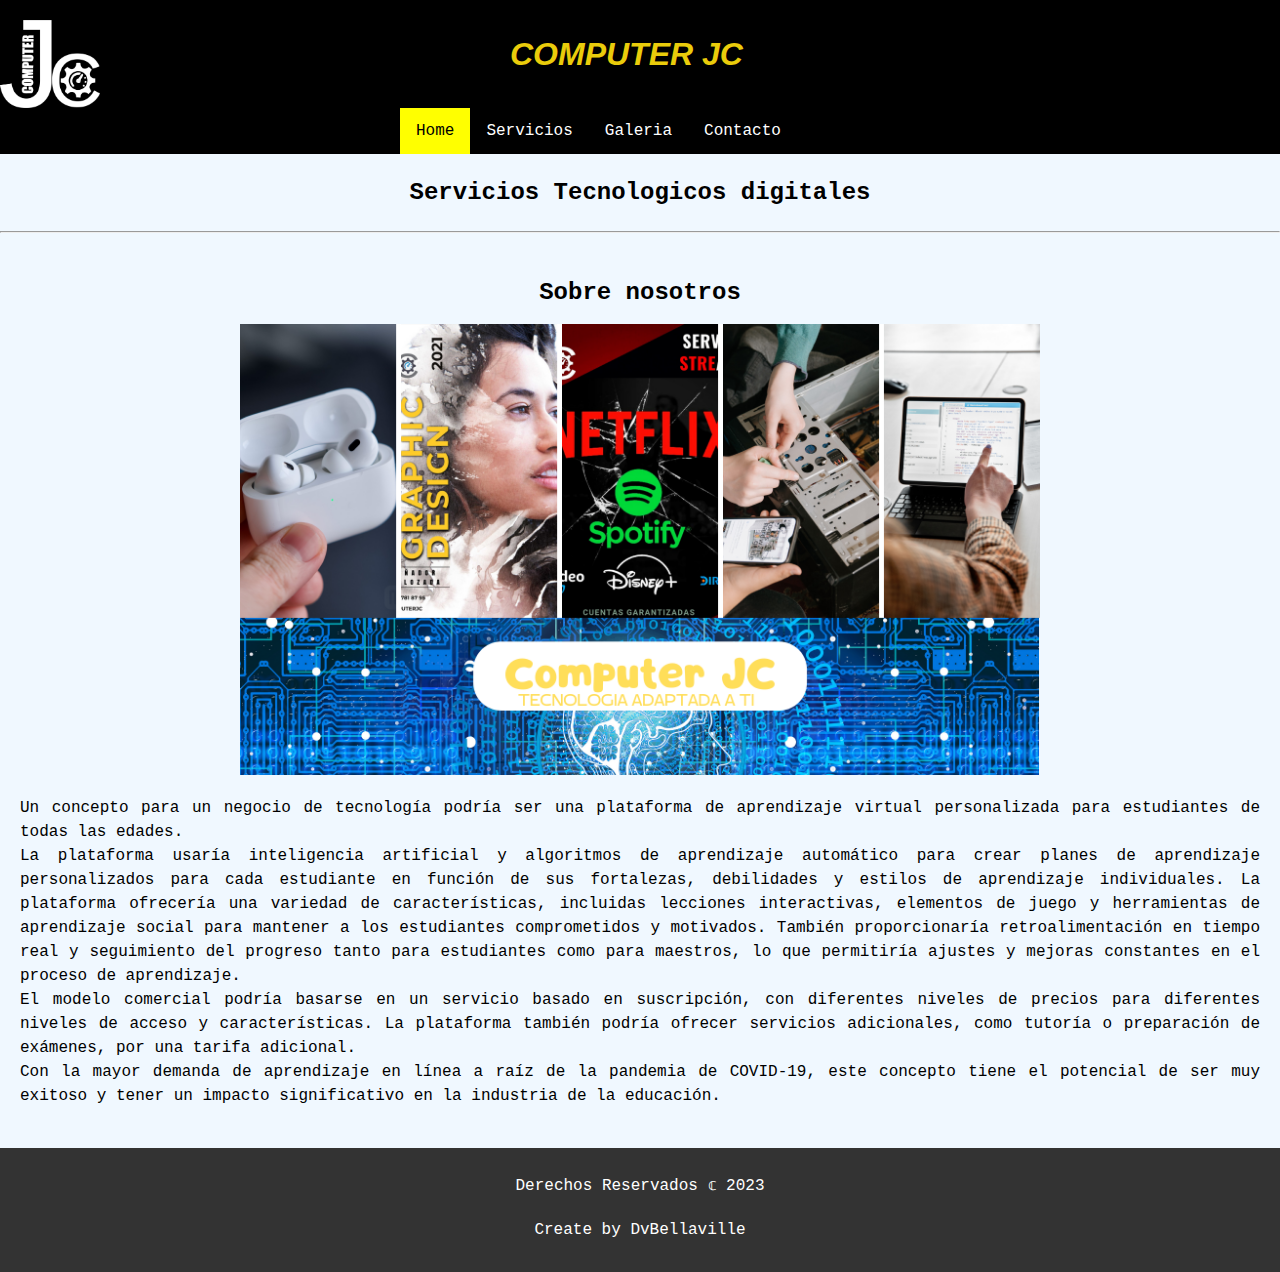
<file: index.html>
<!DOCTYPE html>
<html lang="Es-es">
<head>
    <meta charset="UTF-8">
    <meta name="viewport" content="width=device-width, initial-scale=1.0">
    <link rel="shortcut icon" href="assets/img/icono CJC.ico" type="image/x-icon">
    <link rel="stylesheet" href="style.css" type="text/css">
    <title>Computer JC</title>
    <style>
        h2 {
            font-size: 24px;
            margin: 0;
            padding: 0;
        }

        .container {
            max-width: 100%;
            margin: 0 auto;
            padding: 20px;
        }

        p {
            font-size: 16px;
            line-height: 1.5;
            margin-bottom: 20px;
        }
        .article {
            float: left;
            width: 70%;
            background-color: #FFF;
            padding: 10px;
            margin: 10px;
            border: 1px solid #CCC;
        }

        .footer {
            background-color: #333;
            color: #FFF;
            padding: 10px;
            text-align: center;
            clear: both;
        }
        
    </style>
</head>
<body>
    <header>
        <div class="logo">
        <img  src="assets/img/Logo.jpeg" alt="Computer Jc" width="100px" class="logoi">
        <h1>COMPUTER JC</h1>
        </div>
        <nav>
            <ul>
            <li><a class="active" href="Index.html">Home</a></li>
            <li><a href="Servicios.html">Servicios</a></li>
            <li><a href="Galeria.html">Galeria</a></li>
            <li><a href="Contacto.html">Contacto</a></li>
            </ul>
        </nav>
    </header>
    <h2 style="text-align: center; margin: 15px; padding: 10px 10px 10px 10px;">
        Servicios Tecnologicos digitales
    </h2>
    <hr>
    <article class="container">
        
        <br>
        <div  style="text-align: center;">
            <h2>Sobre nosotros</h2>
            <br>
            <img src="assets/img/portada jc.png" alt="Principal servicios Star+" width="800px">
        </div>
        <p style="text-align: justify;">
            Un concepto para un negocio de tecnología podría ser una plataforma de aprendizaje virtual 
            personalizada para estudiantes de todas las edades. <br>
            La plataforma usaría inteligencia artificial 
            y algoritmos de aprendizaje automático para crear planes de aprendizaje personalizados para cada 
            estudiante en función de sus fortalezas, debilidades y estilos de aprendizaje individuales.
            La plataforma ofrecería una variedad de características, incluidas lecciones interactivas, elementos 
            de juego y herramientas de aprendizaje social para mantener a los estudiantes comprometidos 
            y motivados. También proporcionaría retroalimentación en tiempo real y seguimiento del 
            progreso tanto para estudiantes como para maestros, lo que permitiría ajustes y mejoras 
            constantes en el proceso de aprendizaje. <br>
            El modelo comercial podría basarse en un servicio basado en suscripción, con diferentes 
            niveles de precios para diferentes niveles de acceso y características. La plataforma 
            también podría ofrecer servicios adicionales, como tutoría o preparación de exámenes, por 
            una tarifa adicional. <br> Con la mayor demanda de aprendizaje en línea a raíz de la pandemia de COVID-19, este concepto tiene 
            el potencial de ser muy exitoso y tener un impacto significativo en la industria de la educación.   
        </p>
    </article>
    <footer class="footer">
        <p>Derechos Reservados &copf; 2023</p>
        <p>Create by DvBellaville</p>
    </footer>
</body>
</html>
</file>
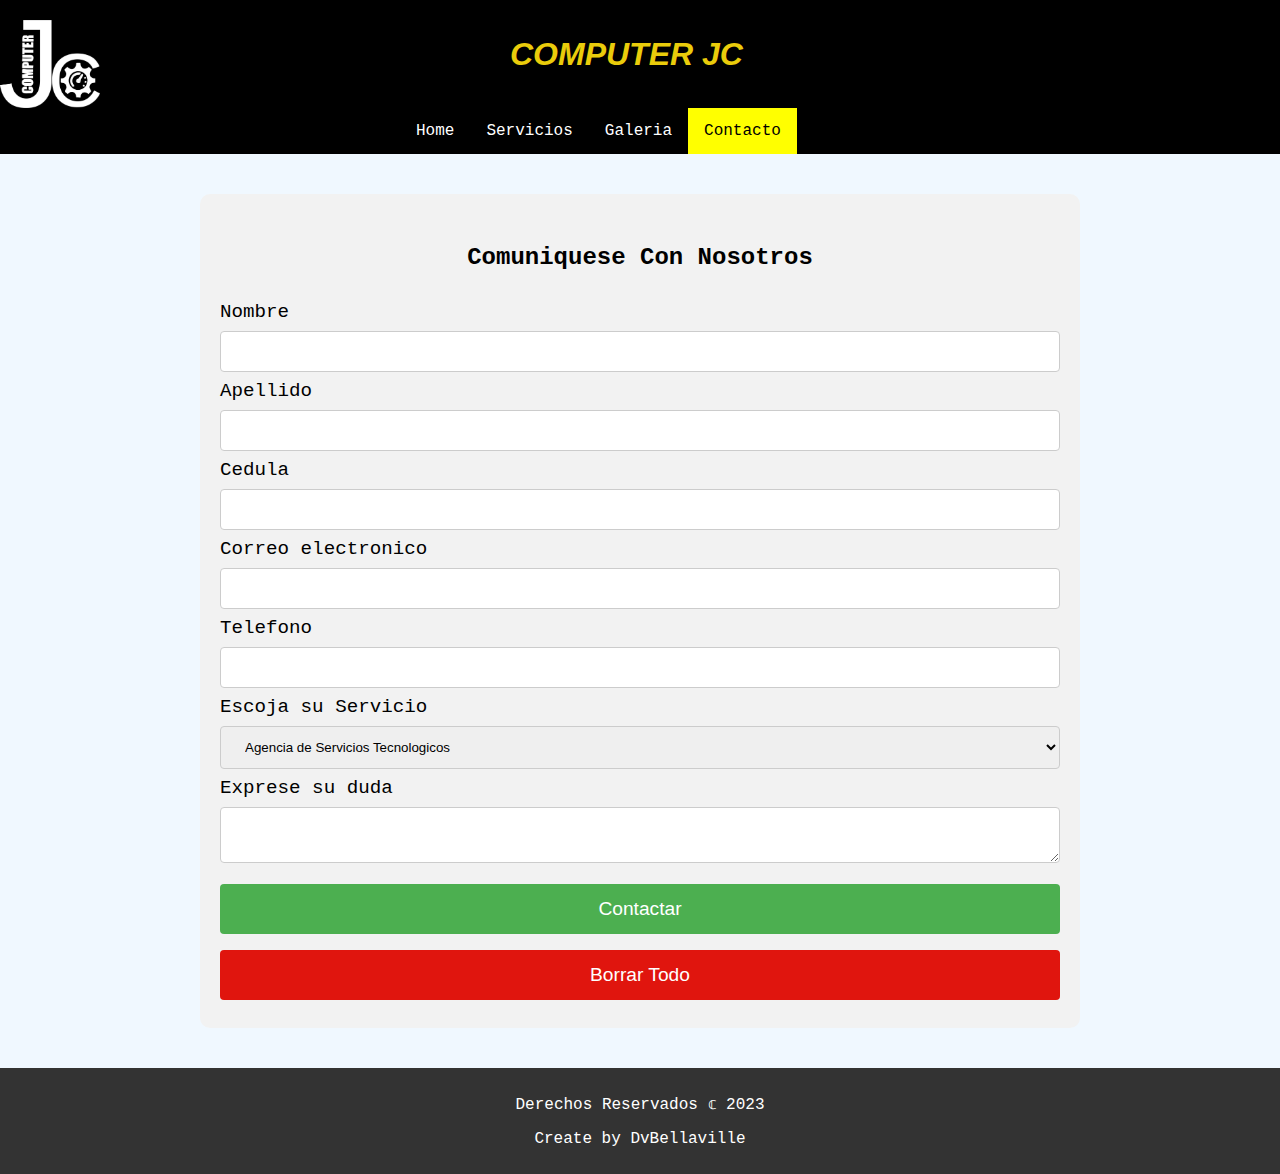
<file: Contacto.html>
<!DOCTYPE html>
<html lang="Es-es">
<head>
    <meta charset="UTF-8">
    <meta name="viewport" content="width=device-width, initial-scale=1.0">
    <link rel="shortcut icon" href="assets/img/icono CJC.ico" type="image/x-icon">
    <link rel="stylesheet" href="style.css" type="text/css">
    <title>Computer JC</title>
    <style>
        label{
            font-size: 2ch;
        }
        input[type=text],
        input[type=email],
        input[type=number],
        textarea,
        select {
            width: 100%;
            padding: 12px 20px;
            margin: 8px 0;
            display: inline-block;
            border: 1px solid #ccc;
            border-radius: 4px;
            box-sizing: border-box;
        }
        
        input[type=submit] {
            width: 100%;
            background-color: #4CAF50;
            color: white;
            padding: 14px 20px;
            margin: 8px 0;
            border: none;
            border-radius: 4px;
            cursor: pointer;
            font-size: 2ch;
        }
        input[type=reset] {
            width: 100%;
            background-color: #e0150e;
            color: white;
            padding: 14px 20px;
            margin: 8px 0;
            border: none;
            border-radius: 4px;
            cursor: pointer;
            font-size: 2ch;
        }
        
        input[type=submit]:hover {
            background-color: #45a049;
        }
        
        div.contenedor-formulario {
            border-radius: 10px;
            background-color: #f2f2f2;
            padding: 20px;
            margin: 40px 200px 40px 200px;
        }
        .footer {
            background-color: #333;
            color: #FFF;
            padding: 10px;
            text-align: center;
            clear: both;
        }
        </style>
</head>
<body>
    <header>
        <div class="logo">
            <img  src="assets/img/Logo.jpeg" alt="Computer Jc" width="100px" class="logoi">
            <h1>COMPUTER JC</h1>
        </div>
        <nav>
            <ul>
            <li><a href="Index.html">Home</a></li>
            <li><a href="Servicios.html">Servicios</a></li>
            <li><a href="Galeria.html">Galeria</a></li>
            <li><a class="active" href="Contacto.html" >Contacto</a></li>
            </ul>
        </nav>
    </header>
    <div class="contenedor-formulario">
        <h2 style="text-align: center;padding: 10px 10px 10px 10px;">Comuniquese Con Nosotros</h2>
        
        <form action="">
            <label for="Nombre">Nombre</label>
            <input type="text" name="nombre" id="nombre">
            <br>
            <label for="Apellido">Apellido</label>
            <input type="text" name="Apellido" id="Apellido">
            <br>
            <label for="Cedula">Cedula</label>
            <input type="number" name="Cedula" id="Cedula">
            <br>
            <label for="email">Correo electronico</label>
            <input type="email" name="email" id="email">
            <br>
            <label for="Telefono">Telefono</label>
            <input type="number" name="Telefono" id="Telefono">
            <br>
            <label for="Servicios">Escoja su Servicio</label>
            <select name="Servicios" id="Servicios">
                <option value="Agencia de Servicios Tecnologicos">Agencia de Servicios Tecnologicos</option>
                <option value="Servicios Streaming">Servicios Streaming</option>
                <option value="Diseño Gráfico">Diseño Gráfico</option>
                <option value="Marketing Digital">Marketing Digital</option>
                <option value="Servicio Técnico">Servicio Técnico</option>
                <option value="Productos">Productos</option>
            </select>
            <br>
            <label for="Comentario">Exprese su duda</label>
            <br>
            <textarea name="Comentario" id="" cols="10" rows="0,5"></textarea>
            <br>
            <input type="submit" value="Contactar">
            <input type="reset" value="Borrar Todo">
        </form>
    </div>
    <footer class="footer">
        <p>Derechos Reservados &copf; 2023</p>
        <p>Create by DvBellaville</p>
    </footer>
   
</body>
</html>
</file>
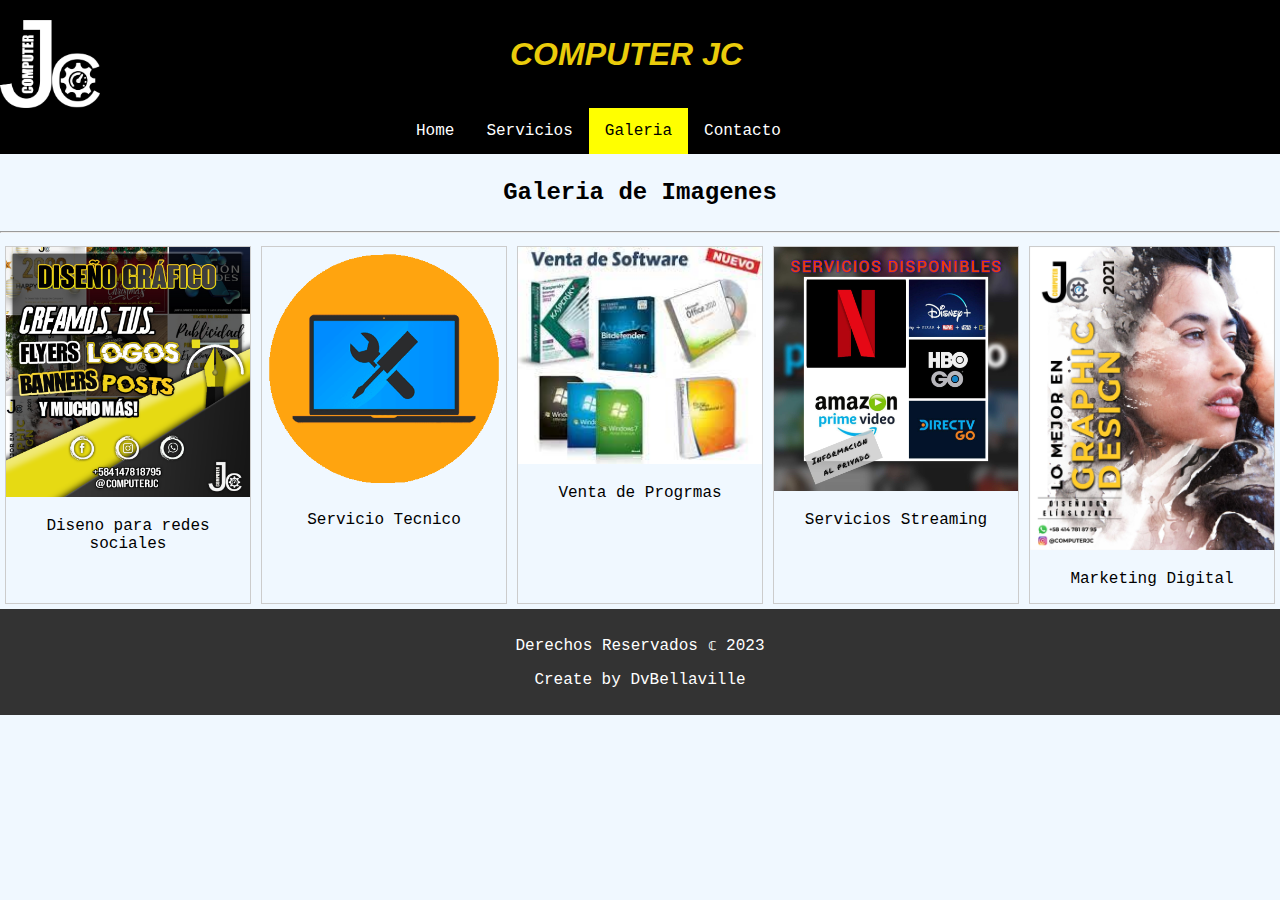
<file: Galeria.html>
<!DOCTYPE html>
<html lang="Es-es">
<head>
    <meta charset="UTF-8">
    <meta name="viewport" content="width=device-width, initial-scale=1.0">
    <link rel="shortcut icon" href="assets/img/icono CJC.ico" type="image/x-icon">
    <link rel="stylesheet" href="style.css" type="text/css">
    <title>Computer JC</title>
    <style>
        div.gallery {
            margin: 5px;
            border: 1px solid #ccc;
            float: left;
            width: 33vw;
        }
        
        div.gallery:hover {
            border: 1px solid #777;
        }
        
        div.gallery img {
            width: 100%;
            height: auto;
        }
        
        div.desc {
            padding: 15px;
            text-align: center;
        }
        
        .centrado {
            display: flex;
            justify-content: center;
        }
        .footer {
            background-color: #333;
            color: #FFF;
            padding: 10px;
            text-align: center;
            clear: both;
        }
        </style>        
</head>
<body>
    <header>
        <div class="logo">
            <img  src="assets/img/Logo.jpeg" alt="Computer Jc" width="100px" class="logoi">
            <h1>COMPUTER JC</h1>
        </div>
        <nav>
            <ul>
            <li><a href="Index.html">Home</a></li>
            <li><a href="Servicios.html">Servicios</a></li>
            <li><a class="active" href="Galeria.html">Galeria</a></li>
            <li><a href="Contacto.html">Contacto</a></li>
            </ul>
        </nav>
    </header>
    <h2 style="margin: 15px; text-align: center;padding: 10px 10px 10px 10px;">Galeria de Imagenes</h2>
    <hr>
    <section class="centrado">
        <div class="gallery">
            <a href="assets/img/Gallery/diseno.png" target="_blank"><img src="assets/img/Gallery/diseno.png" alt="Diseno" width="600px"></a>
            <div class="desc">Diseno para redes sociales</div>
        </div>
        <div class="gallery">
            <a href="assets/img/Gallery/servtec.png" target="_blank"><img src="assets/img/Gallery/servtec.png" alt="Servicio Tecnico" width="600px"></a>
            <div class="desc">Servicio Tecnico</div>
        </div>     
        <div class="gallery">
            <a href="assets/img/Gallery/progrmanas.jpeg" target="_blank"><img src="assets/img/Gallery/progrmanas.jpeg" alt="Venta de Programas" width="600px"></a>
            <div class="desc">Venta de Progrmas</div>
        </div>
        <div class="gallery">
            <a href="assets/img/Gallery/streaming.jpg" target="_blank"><img src="assets/img/Gallery/streaming.jpg" alt="Servicios Streaming" width="600px"></a>
            <div class="desc">Servicios Streaming</div>
        </div>
        <div class="gallery">
            <a href="assets/img/Gallery/marketing.jpg" target="_blank"><img src="assets/img/Gallery/marketing.jpg" alt="Marketing" width="600px"></a>
            <div class="desc">Marketing Digital</div>
        </div>
    </section>

    <footer class="footer">
        <p>Derechos Reservados &copf; 2023</p>
        <p>Create by DvBellaville</p>
    </footer>
</body>
</html>
</file>
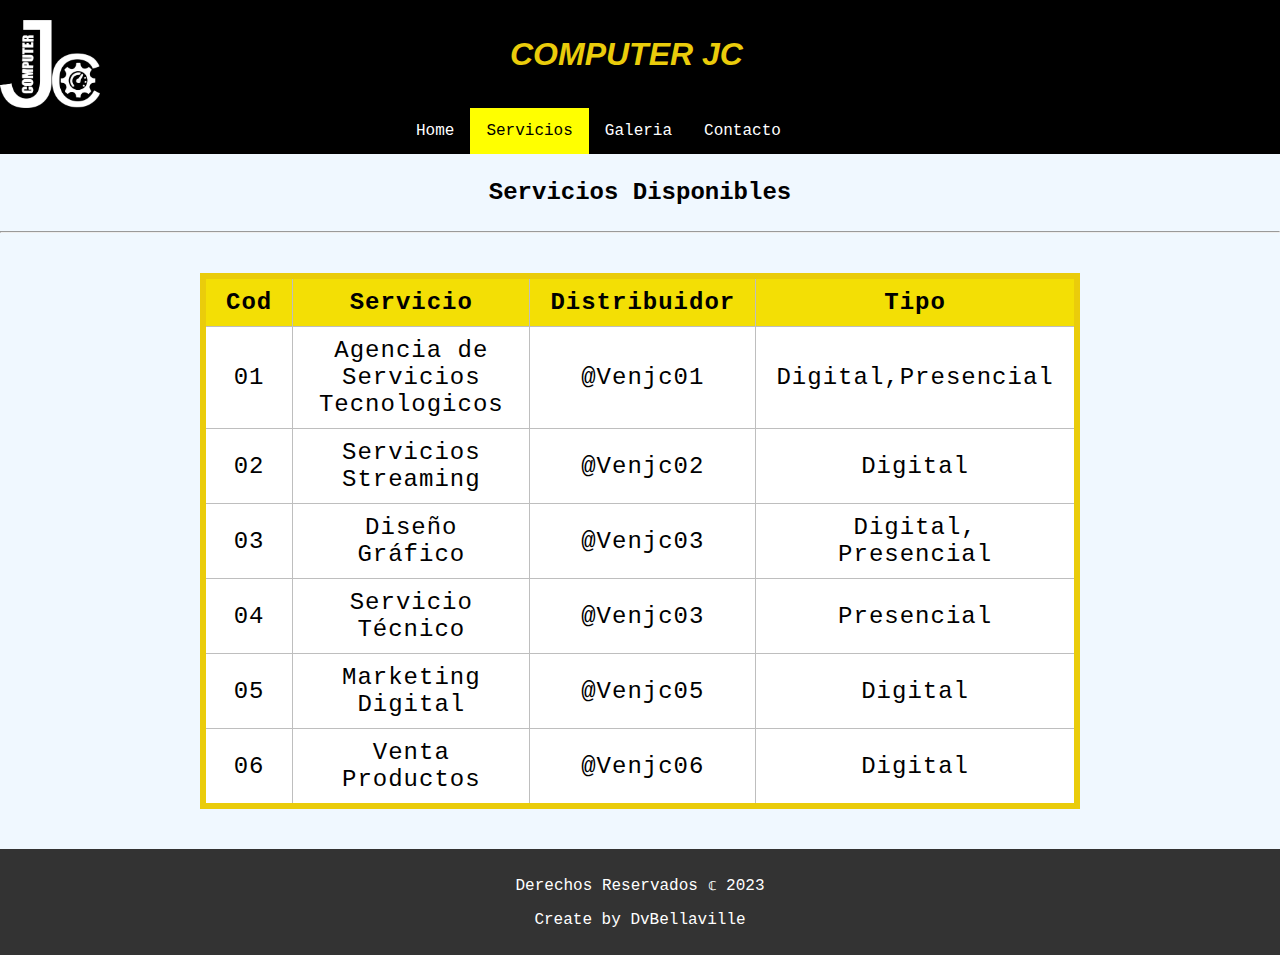
<file: Servicios.html>
<!DOCTYPE html>
<html lang="Es-es">
<head>
    <meta charset="UTF-8">
    <meta name="viewport" content="width=device-width, initial-scale=1.0">
    <link rel="shortcut icon" href="assets/img/icono CJC.ico" type="image/x-icon">
    <link rel="stylesheet" href="style.css" type="text/css">
    <title>Computer JC</title>
    <style>
        .container{
            display: flex;
            justify-content: center;
            margin: 40px 200px 40px 200px;
        }
        h2 {
            font-size: 24px;
            margin: 0;
            padding: 0;
            text-align: center;
        }
        table {
            border-collapse: collapse;
            border: 6px solid rgb(234, 204, 11);
            letter-spacing: 1px;
            font-size: 1.5rem;
            background-color: #FFF;
            text-align: center;
        }
        
        td {
            border: 1px solid rgb(190, 190, 190);
            padding: 10px 20px;
        }
        
        th {
            border: 1px solid rgb(190, 190, 190);
            padding: 10px 20px;
            background-color: rgb(243, 223, 5);
        }
        
        .footer {
            background-color: #333;
            color: #FFF;
            padding: 10px;
            text-align: center;
            clear: both;
        }
        </style>
</head>
<body>
    <header>
        <div class="logo">
            <img  src="assets/img/Logo.jpeg" alt="Computer Jc" width="100px" class="logoi">
            <h1>COMPUTER JC</h1>
        </div>
        <nav>
            <ul>
            <li><a href="Index.html">Home</a></li>
            <li><a class="active" href="Servicios.html">Servicios</a></li>
            <li><a href="Galeria.html">Galeria</a></li>
            <li><a href="Contacto.html">Contacto</a></li>
            </ul>
        </nav>
    </header>
    <h2 style="margin: 15px; padding: 10px 10px 10px 10px;"> Servicios Disponibles</h2>
    <hr>
    <div class="container">
        <table>
            <colgroup>
                <col>
                <col>
                <col>
                <col>
                <col>
                <col>
            </colgroup>
            <th>Cod</th>
            <th>Servicio</th>
            <th>Distribuidor</th>
            <th>Tipo</th>
            <tr>
                <td>01</td>
                <td>Agencia de Servicios Tecnologicos</td>
                <td>@Venjc01</td>
                <td>Digital,Presencial</td>
            </tr>
            <tr>
                <td>02</td>
                <td>Servicios Streaming</td>
                <td>@Venjc02</td>
                <td>Digital</td>
            </tr>
            <tr>
                <td>03</td>
                <td>Diseño Gráfico</td>
                <td>@Venjc03</td>
                <td>Digital, Presencial</td>
            </tr>
            <tr>
                <td>04</td>
                <td>Servicio Técnico</td>
                <td>@Venjc03</td>
                <td>Presencial</td>
            </tr>
            <tr>
                <td>05</td>
                <td>Marketing Digital</td>
                <td>@Venjc05</td>
                <td>Digital</td>
            </tr>
            <tr>
                <td>06</td>
                <td>Venta Productos</td>
                <td>@Venjc06</td>
                <td>Digital</td>
            </tr>
        </table>
    </div>

    <footer class="footer">
        <p>Derechos Reservados &copf; 2023</p>
        <p>Create by DvBellaville</p>
    </footer>
   
</body>
</html>
</file>
<file: style.css>
body {
    font-family: "Lucida Console", "Courier New", monospace;
    /*background: linear-gradient(to right, rgb(189, 189, 255), rgb(255, 233, 236));*/
    background-color: aliceblue;
    padding: 0;
    margin: 0;
}

header {
    text-align: center;
    background-color: black;
}
.logo{
    display: flex;
    align-items: center;
}
.logoi{
    margin-right: 400px;
    margin-top: 20px;
}

ul {
    list-style-type: none;
    margin: 0;
    margin-left: 400px;
    padding: 0;
    overflow: hidden;
   
    
}

li {
    text-align: center;
    float: left;
}

li a {
    display: block;
    color: white;
    text-align: center;
    padding: 14px 16px;
    text-decoration: none;
}

li a:hover:not(.active) {
    background-color: #111;
}

.active {
    background-color: yellow;
    color: black;
}

h1 {
    background-color: black;
    padding: 10px;
    margin: 0;
    color: rgb(234, 204, 11);
    font-family: Arial, Helvetica, sans-serif;
    font-style: italic;
    
}
</file>
